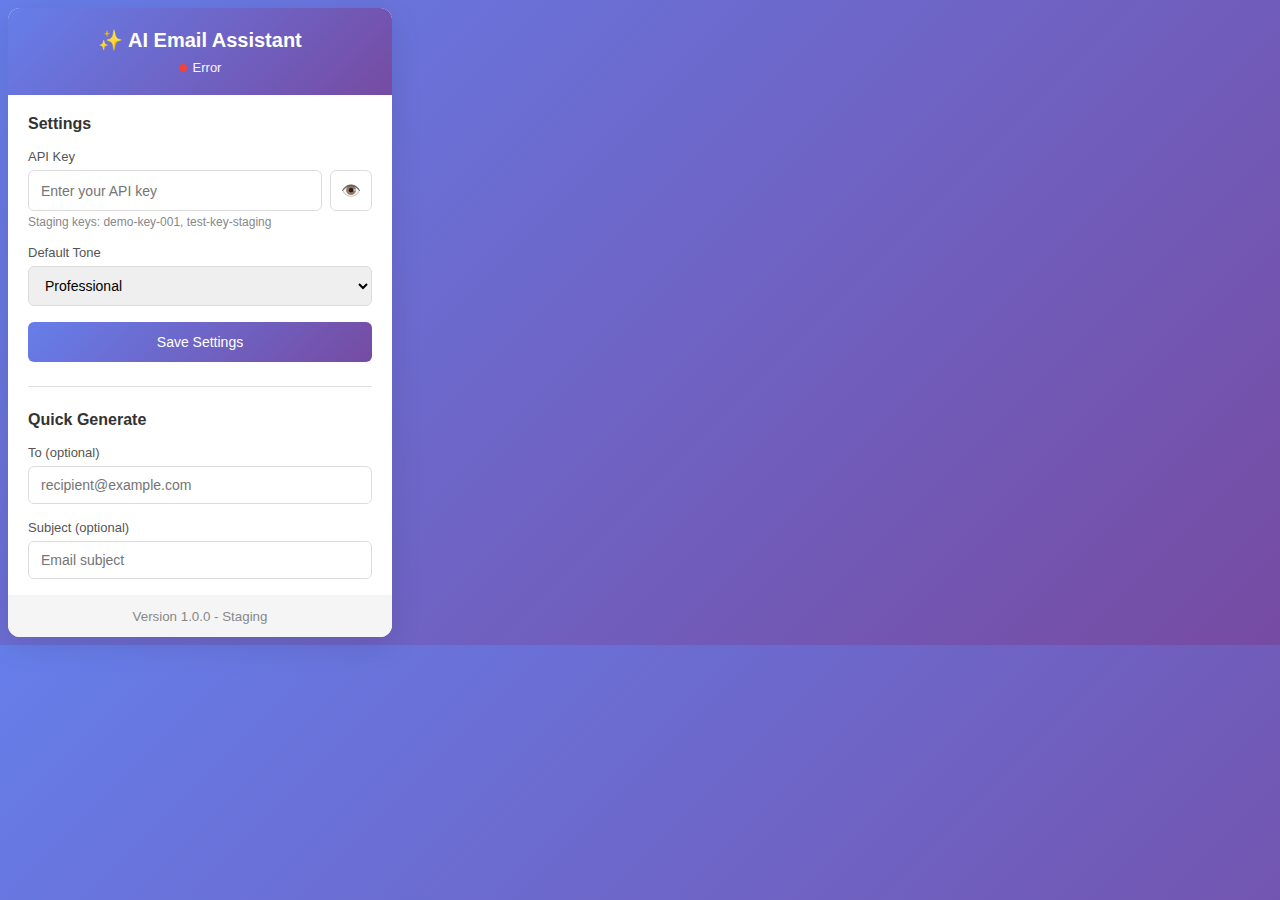
<file: browser-extension/popup/popup.html>
<!DOCTYPE html>
<html lang="en">
<head>
  <meta charset="UTF-8">
  <meta name="viewport" content="width=device-width, initial-scale=1.0">
  <title>AI Email Assistant</title>
  <link rel="stylesheet" href="popup.css">
</head>
<body>
  <div class="popup-container">
    <header class="popup-header">
      <h1>✨ AI Email Assistant</h1>
      <div class="status-indicator" id="statusIndicator">
        <span class="status-dot"></span>
        <span id="statusText">Checking...</span>
      </div>
    </header>

    <main class="popup-main">
      <!-- API Key Section -->
      <section class="settings-section">
        <h2>Settings</h2>
        <div class="form-group">
          <label for="apiKey">API Key</label>
          <div class="input-with-button">
            <input 
              type="password" 
              id="apiKey" 
              placeholder="Enter your API key"
              autocomplete="off"
            >
            <button id="toggleApiKey" class="icon-button" title="Show/Hide">👁️</button>
          </div>
          <small class="help-text">Staging keys: demo-key-001, test-key-staging</small>
        </div>

        <div class="form-group">
          <label for="toneSelect">Default Tone</label>
          <select id="toneSelect">
            <option value="professional">Professional</option>
            <option value="friendly">Friendly</option>
            <option value="formal">Formal</option>
            <option value="casual">Casual</option>
            <option value="enthusiastic">Enthusiastic</option>
          </select>
        </div>

        <button id="saveSettings" class="primary-button">Save Settings</button>
        <div id="saveStatus" class="save-status"></div>
      </section>

      <!-- Quick Generate Section -->
      <section class="quick-generate-section">
        <h2>Quick Generate</h2>
        <div class="form-group">
          <label for="quickRecipient">To (optional)</label>
          <input type="text" id="quickRecipient" placeholder="recipient@example.com">
        </div>
        <div class="form-group">
          <label for="quickSubject">Subject (optional)</label>
          <input type="text" id="quickSubject" placeholder="Email subject">
        </div>
        <div class="form-group">
          <label for="quickContext">Context</label>
          <textarea 
            id="quickContext" 
            placeholder="Describe what you want to write about..."
            rows="4"
          ></textarea>
        </div>
        <button id="generateQuick" class="primary-button">Generate Draft</button>
        <div id="quickResult" class="quick-result"></div>
      </section>

      <!-- Usage Stats -->
      <section class="usage-section">
        <h2>Usage</h2>
        <div class="usage-stats">
          <div class="stat-item">
            <span class="stat-label">Drafts Today</span>
            <span class="stat-value" id="draftsToday">-</span>
          </div>
          <div class="stat-item">
            <span class="stat-label">Quota Remaining</span>
            <span class="stat-value" id="quotaRemaining">-</span>
          </div>
        </div>
        <button id="refreshUsage" class="secondary-button">Refresh</button>
      </section>
    </main>

    <footer class="popup-footer">
      <small>Version 1.0.0 - Staging</small>
    </footer>
  </div>

  <script src="popup.js"></script>
</body>
</html>
</file>
<file: browser-extension/popup/popup.css>
* {
  margin: 0;
  padding: 0;
  box-sizing: border-box;
}

body {
  font-family: -apple-system, BlinkMacSystemFont, "Segoe UI", Roboto, "Helvetica Neue", Arial, sans-serif;
  background: linear-gradient(135deg, #667eea 0%, #764ba2 100%);
  min-width: 400px;
  max-width: 400px;
}

.popup-container {
  background: white;
  border-radius: 12px;
  margin: 8px;
  box-shadow: 0 8px 32px rgba(0, 0, 0, 0.1);
  overflow: hidden;
}

/* Header */
.popup-header {
  background: linear-gradient(135deg, #667eea 0%, #764ba2 100%);
  color: white;
  padding: 20px;
  text-align: center;
}

.popup-header h1 {
  font-size: 20px;
  font-weight: 600;
  margin-bottom: 8px;
}

.status-indicator {
  display: flex;
  align-items: center;
  justify-content: center;
  gap: 6px;
  font-size: 13px;
  opacity: 0.95;
}

.status-dot {
  width: 8px;
  height: 8px;
  border-radius: 50%;
  background: #ffc107;
  animation: pulse 2s infinite;
}

.status-dot.online {
  background: #4caf50;
  animation: none;
}

.status-dot.offline {
  background: #f44336;
  animation: none;
}

@keyframes pulse {
  0%, 100% { opacity: 1; }
  50% { opacity: 0.5; }
}

/* Main Content */
.popup-main {
  padding: 20px;
  max-height: 500px;
  overflow-y: auto;
}

/* Sections */
.settings-section,
.quick-generate-section,
.usage-section {
  margin-bottom: 24px;
  padding-bottom: 24px;
  border-bottom: 1px solid #e0e0e0;
}

.usage-section {
  border-bottom: none;
  margin-bottom: 0;
  padding-bottom: 0;
}

h2 {
  font-size: 16px;
  font-weight: 600;
  color: #333;
  margin-bottom: 16px;
}

/* Form Elements */
.form-group {
  margin-bottom: 16px;
}

label {
  display: block;
  font-size: 13px;
  font-weight: 500;
  color: #555;
  margin-bottom: 6px;
}

input[type="text"],
input[type="password"],
textarea,
select {
  width: 100%;
  padding: 10px 12px;
  border: 1px solid #ddd;
  border-radius: 6px;
  font-size: 14px;
  font-family: inherit;
  transition: border-color 0.2s;
}

input[type="text"]:focus,
input[type="password"]:focus,
textarea:focus,
select:focus {
  outline: none;
  border-color: #667eea;
  box-shadow: 0 0 0 3px rgba(102, 126, 234, 0.1);
}

textarea {
  resize: vertical;
  min-height: 80px;
}

.input-with-button {
  display: flex;
  gap: 8px;
}

.input-with-button input {
  flex: 1;
}

.icon-button {
  padding: 10px;
  border: 1px solid #ddd;
  background: white;
  border-radius: 6px;
  cursor: pointer;
  font-size: 16px;
  transition: all 0.2s;
}

.icon-button:hover {
  background: #f5f5f5;
}

.help-text {
  display: block;
  font-size: 12px;
  color: #888;
  margin-top: 4px;
}

/* Buttons */
.primary-button,
.secondary-button {
  width: 100%;
  padding: 12px;
  border: none;
  border-radius: 6px;
  font-size: 14px;
  font-weight: 500;
  cursor: pointer;
  transition: all 0.3s;
  font-family: inherit;
}

.primary-button {
  background: linear-gradient(135deg, #667eea 0%, #764ba2 100%);
  color: white;
}

.primary-button:hover {
  transform: translateY(-2px);
  box-shadow: 0 4px 12px rgba(102, 126, 234, 0.4);
}

.primary-button:active {
  transform: translateY(0);
}

.primary-button:disabled {
  opacity: 0.6;
  cursor: not-allowed;
  transform: none;
}

.secondary-button {
  background: white;
  color: #667eea;
  border: 1px solid #667eea;
}

.secondary-button:hover {
  background: #f5f5ff;
}

/* Save Status */
.save-status {
  margin-top: 8px;
  padding: 8px 12px;
  border-radius: 6px;
  font-size: 13px;
  text-align: center;
  display: none;
}

.save-status.success {
  background: #e8f5e9;
  color: #2e7d32;
  display: block;
}

.save-status.error {
  background: #ffebee;
  color: #c62828;
  display: block;
}

/* Quick Result */
.quick-result {
  margin-top: 16px;
  padding: 12px;
  border-radius: 6px;
  font-size: 13px;
  line-height: 1.5;
  display: none;
  max-height: 200px;
  overflow-y: auto;
}

.quick-result.success {
  background: #e8f5e9;
  color: #2e7d32;
  border: 1px solid #a5d6a7;
  display: block;
}

.quick-result.error {
  background: #ffebee;
  color: #c62828;
  border: 1px solid #ef9a9a;
  display: block;
}

.quick-result pre {
  white-space: pre-wrap;
  word-wrap: break-word;
  margin-top: 8px;
  padding: 8px;
  background: white;
  border-radius: 4px;
  font-size: 12px;
}

/* Usage Stats */
.usage-stats {
  display: grid;
  grid-template-columns: 1fr 1fr;
  gap: 12px;
  margin-bottom: 16px;
}

.stat-item {
  background: #f5f5f5;
  padding: 12px;
  border-radius: 6px;
  text-align: center;
}

.stat-label {
  display: block;
  font-size: 12px;
  color: #888;
  margin-bottom: 4px;
}

.stat-value {
  display: block;
  font-size: 20px;
  font-weight: 600;
  color: #667eea;
}

/* Footer */
.popup-footer {
  background: #f5f5f5;
  padding: 12px 20px;
  text-align: center;
  color: #888;
}

/* Scrollbar */
.popup-main::-webkit-scrollbar {
  width: 6px;
}

.popup-main::-webkit-scrollbar-track {
  background: #f5f5f5;
}

.popup-main::-webkit-scrollbar-thumb {
  background: #ccc;
  border-radius: 3px;
}

.popup-main::-webkit-scrollbar-thumb:hover {
  background: #999;
}
</file>
